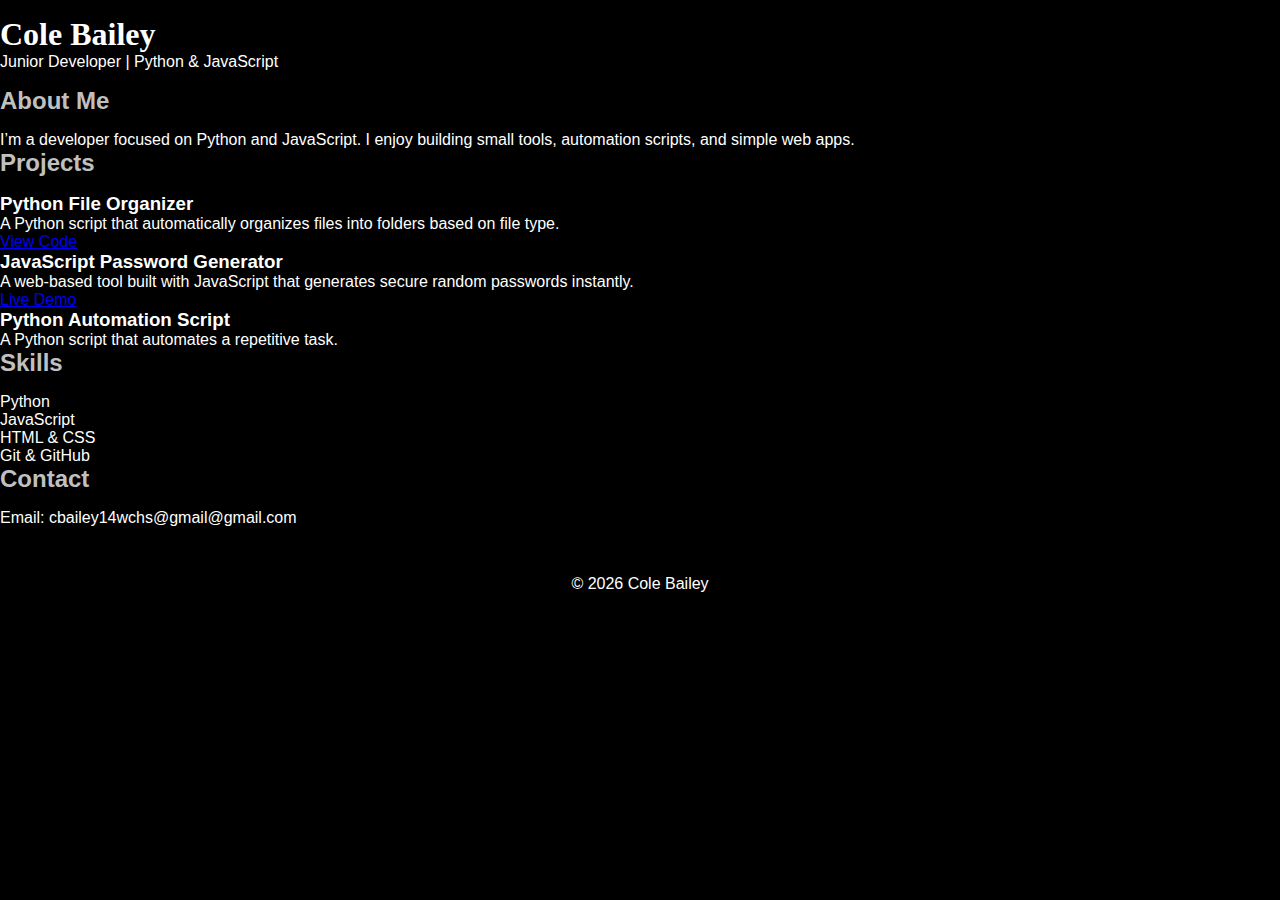
<file: index.html>
<!DOCTYPE html>
<html lang="en">
<head>
  <meta charset="UTF-8">
  <title>Cole Bailey | Junior Developer</title>
  <meta name="viewport" content="width=device-width, initial-scale=1.0">
  <link rel="stylesheet" href="style.css">
</head>
<body>

  <header>
    <h1>Cole Bailey</h1>
    <p>Junior Developer | Python & JavaScript</p>
  </header>

  <section>
    <h2>About Me</h2>
    <p>
      I’m a developer focused on Python and JavaScript.
      I enjoy building small tools, automation scripts, and simple web apps.
    </p>
  </section>

  <section>
    <h2>Projects</h2>

    <div class="project">
  <h3>Python File Organizer</h3>
  <p>
    A Python script that automatically organizes files into folders
    based on file type.
  </p>
  <a href="https://github.com/colebailey14/python-file-organizer" target="_blank">
    View Code
  </a>
      <div class="project">
  <h3>JavaScript Password Generator</h3>
  <p>
    A web-based tool built with JavaScript that generates secure
    random passwords instantly.
  </p>
  <a href="https://colebailey14.github.io/js-password-generator" target="_blank">
    Live Demo
  </a>
</div>


    <div class="project">
      <h3>Python Automation Script</h3>
      <p>A Python script that automates a repetitive task.</p>
    </div>

  </section>

  <section>
    <h2>Skills</h2>
    <ul>
      <li>Python</li>
      <li>JavaScript</li>
      <li>HTML & CSS</li>
      <li>Git & GitHub</li>
    </ul>
  </section>

  <section>
    <h2>Contact</h2>
    <p>Email: cbailey14wchs@gmail@gmail.com</p>
  </section>

  <footer>
    <p>© 2026 Cole Bailey</p>
  </footer>

  <script src="script.js"></script>
</body>
</html>
</file>
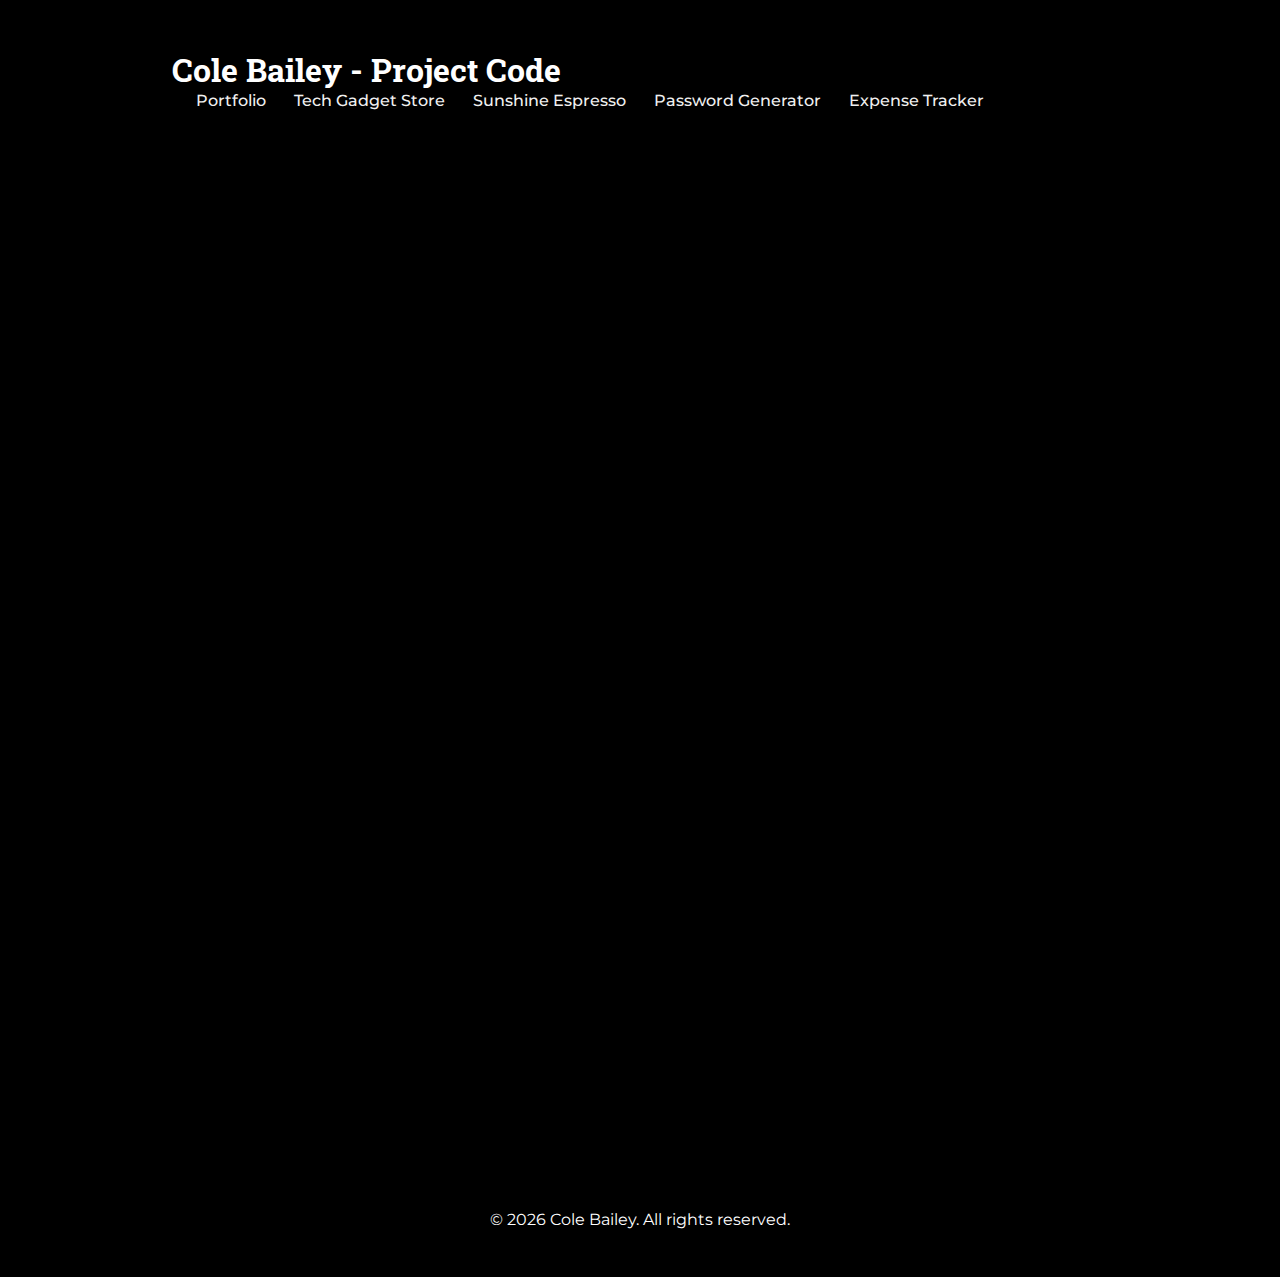
<file: projects-code.html>
<!DOCTYPE html>
<html lang="en">
<head>
<meta charset="UTF-8">
<meta name="viewport" content="width=device-width, initial-scale=1.0">
<title>Cole Bailey - Project Code</title>
<link rel="stylesheet" href="projects-code.css">
<link href="https://fonts.googleapis.com/css2?family=Montserrat:wght@400;500;600&family=Roboto+Slab:wght@700&display=swap" rel="stylesheet">
</head>
<body>

<header>
  <div class="container header-container">
    <h1>Cole Bailey - Project Code</h1>
    <nav>
      <a href="index.html">Portfolio</a>
      <a href="#tech-gadget-store">Tech Gadget Store</a>
      <a href="#sunshine-espresso-demo">Sunshine Espresso</a>
      <a href="#password-generator">Password Generator</a>
      <a href="#python-expense-tracker">Expense Tracker</a>
    </nav>
  </div>
</header>

<section id="tech-gadget-store" class="project-code fade-up">
  <div class="container">
    <h2>Tech Gadget Store</h2>
    <p>View full project code on GitHub:</p>
    <a href="https://github.com/colebailey14/mini-ecommerce-demo" target="_blank" class="btn">GitHub Repo</a>
  </div>
</section>

<section id="sunshine-espresso-demo" class="project-code fade-up">
  <div class="container">
    <h2>Sunshine Espresso Demo</h2>
    <p>View full project code on GitHub:</p>
    <a href="https://github.com/colebailey14/sunshine-espresso-demo" target="_blank" class="btn">GitHub Repo</a>
  </div>
</section>

<section id="password-generator" class="project-code fade-up">
  <div class="container">
    <h2>Password Generator</h2>
    <p>View full project code on GitHub:</p>
    <a href="https://github.com/colebailey14/js-password-generator" target="_blank" class="btn">GitHub Repo</a>
  </div>
</section>

<section id="python-expense-tracker" class="project-code fade-up">
  <div class="container">
    <h2>Python Expense Tracker</h2>
    <p>View full project code on GitHub:</p>
    <a href="https://github.com/colebailey14/python-expense-tracker" target="_blank" class="btn">GitHub Repo</a>
  </div>
</section>

<footer>
  <div class="container">
    <p>&copy; 2026 Cole Bailey. All rights reserved.</p>
  </div>
</footer>

<script src="script.js"></script>
</body>
</html>
</file>
<file: style.css>
:root {
  --primary: #ffffff; /* main text */
  --secondary: #000000; /* background */
  --accent: #c0c0c0; /* silver accents/buttons/cards */
  --bg: #000000;
  --text: #ffffff;
  --card-bg: #1a1a1a;
  --btn-bg: #c0c0c0;
  --btn-text: #000000;
}

*{margin:0;padding:0;box-sizing:border-box;}
body{font-family:'Montserrat',sans-serif;background:var(--bg);color:var(--text);}
.container{max-width:1100px;margin:auto;padding:2rem;}
header{background:var(--secondary);padding:1rem 0;position:sticky;top:0;z-index:100;}
header .container{display:flex;justify-content:space-between;align-items:center;flex-wrap:wrap;}
header h1{font-family:'Roboto Slab',serif;color:var(--primary);}
header nav a{color:var(--text);margin-left:1.5rem;text-decoration:none;font-weight:500;transition:0.3s;}
header nav a:hover{color:var(--accent);transform:scale(1.05);}

/* HERO */
#hero{
  height:70vh;
  background: linear-gradient(to right top, #000000, #111111);
  display:flex;
  justify-content:center;
  align-items:center;
  text-align:center;
  overflow:hidden;
}
.hero-overlay{
  position:relative;
  z-index:1;
  animation:fadeIn 2s ease-in-out forwards;
}
.hero-title{font-size:3rem;font-family:'Roboto Slab',serif;margin-bottom:0.5rem;}
.hero-subtitle{font-size:1.3rem;margin-bottom:1.5rem;}
.hero-buttons a{
  text-decoration:none;
  background:var(--btn-bg);
  color:var(--btn-text);
  padding:0.75rem 1.5rem;
  margin:0 0.5rem;
  border-radius:10px;
  font-weight:600;
  transition:all 0.3s;
}
.hero-buttons a:hover{background:var(--accent);color:var(--btn-text);transform:scale(1.1);}

/* SECTIONS */
h2{color:var(--accent);margin-bottom:1rem;}
.skills-list{list-style:none;display:flex;flex-wrap:wrap;gap:1rem;}
.skills-list li{background:var(--card-bg);padding:0.5rem 1rem;border-radius:12px;color:var(--primary);font-weight:600;transition:all 0.3s;}
.skills-list li:hover{transform:scale(1.05);}

/* Projects */
.project-card{background:var(--card-bg);padding:2rem;margin-bottom:2rem;border-radius:15px;box-shadow:0 6px 20px rgba(0,0,0,0.6);transition:all 0.3s;}
.project-card:hover{transform:translateY(-6px);box-shadow:0 12px 35px rgba(0,0,0,0.8);}
.project-card h3{margin-bottom:0.5rem;color:var(--accent);}
.project-card p{margin-bottom:1rem;}
.project-links a{display:inline-block;text-decoration:none;background:var(--btn-bg);color:var(--btn-text);padding:0.5rem 1rem;margin-right:0.5rem;border-radius:8px;font-weight:600;transition:all 0.3s;}
.project-links a:hover{background:var(--accent);color:var(--btn-text);transform:scale(1.1);}

/* Contact */
section#contact a{color:var(--accent);text-decoration:underline;}
footer{background:var(--secondary);color:var(--primary);text-align:center;padding:1rem;margin-top:2rem;}

/* Animations */
@keyframes fadeIn{from{opacity:0}to{opacity:1;}}
.fade-up{opacity:0; transform:translateY(50px); transition:all 1s ease;}
.fade-up.show{opacity:1; transform:translateY(0);}

/* Responsive */
@media(max-width:768px){
  .skills-list{flex-direction:column;}
  .project-card{padding:1rem;}
  header .container{flex-direction:column;gap:1rem;}
  #hero h1{font-size:2rem;}
  #hero p{font-size:1rem;}
}
</file>
<file: projects-code.css>
:root {
  --primary: #ffffff;
  --secondary: #000000;
  --accent: #c0392b; /* Red highlight */
  --bg: #000000;
  --text: #f0f0f0;
  --card-bg: #1a1a1a;
  --btn-bg: #ffffff;
  --btn-text: #000000;
}

*{margin:0;padding:0;box-sizing:border-box;}
body{font-family:'Montserrat',sans-serif;background:var(--bg);color:var(--text);}
.container{max-width:1000px;margin:auto;padding:2rem;}
header{background:var(--secondary);padding:1rem 0;position:sticky;top:0;z-index:100;}
header .container{display:flex;justify-content:space-between;align-items:center;flex-wrap:wrap;}
header h1{font-family:'Roboto Slab',serif;color:var(--primary);}
header nav a{color:var(--text);margin-left:1.5rem;text-decoration:none;font-weight:500;transition:0.3s;}
header nav a:hover{color:var(--accent);transform:scale(1.05);}

.project-code{background:var(--card-bg);padding:2rem;margin:2rem 0;border-radius:15px;box-shadow:0 6px 20px rgba(0,0,0,0.6);}
.project-code h2{color:var(--accent);margin-bottom:1rem;}
.project-code pre{background:#111;padding:1rem;border-radius:10px;overflow-x:auto;color:#f0f0f0;}
.project-code code{font-family:monospace;}
.fade-up{opacity:0; transform:translateY(50px); transition:all 1s ease;}
.fade-up.show{opacity:1; transform:translateY(0);}
footer{background:var(--secondary);color:var(--primary);text-align:center;padding:1rem;margin-top:2rem;}

@media(max-width:768px){
  .project-code{padding:1rem;}
  header .container{flex-direction:column;gap:1rem;}
}
</file>
